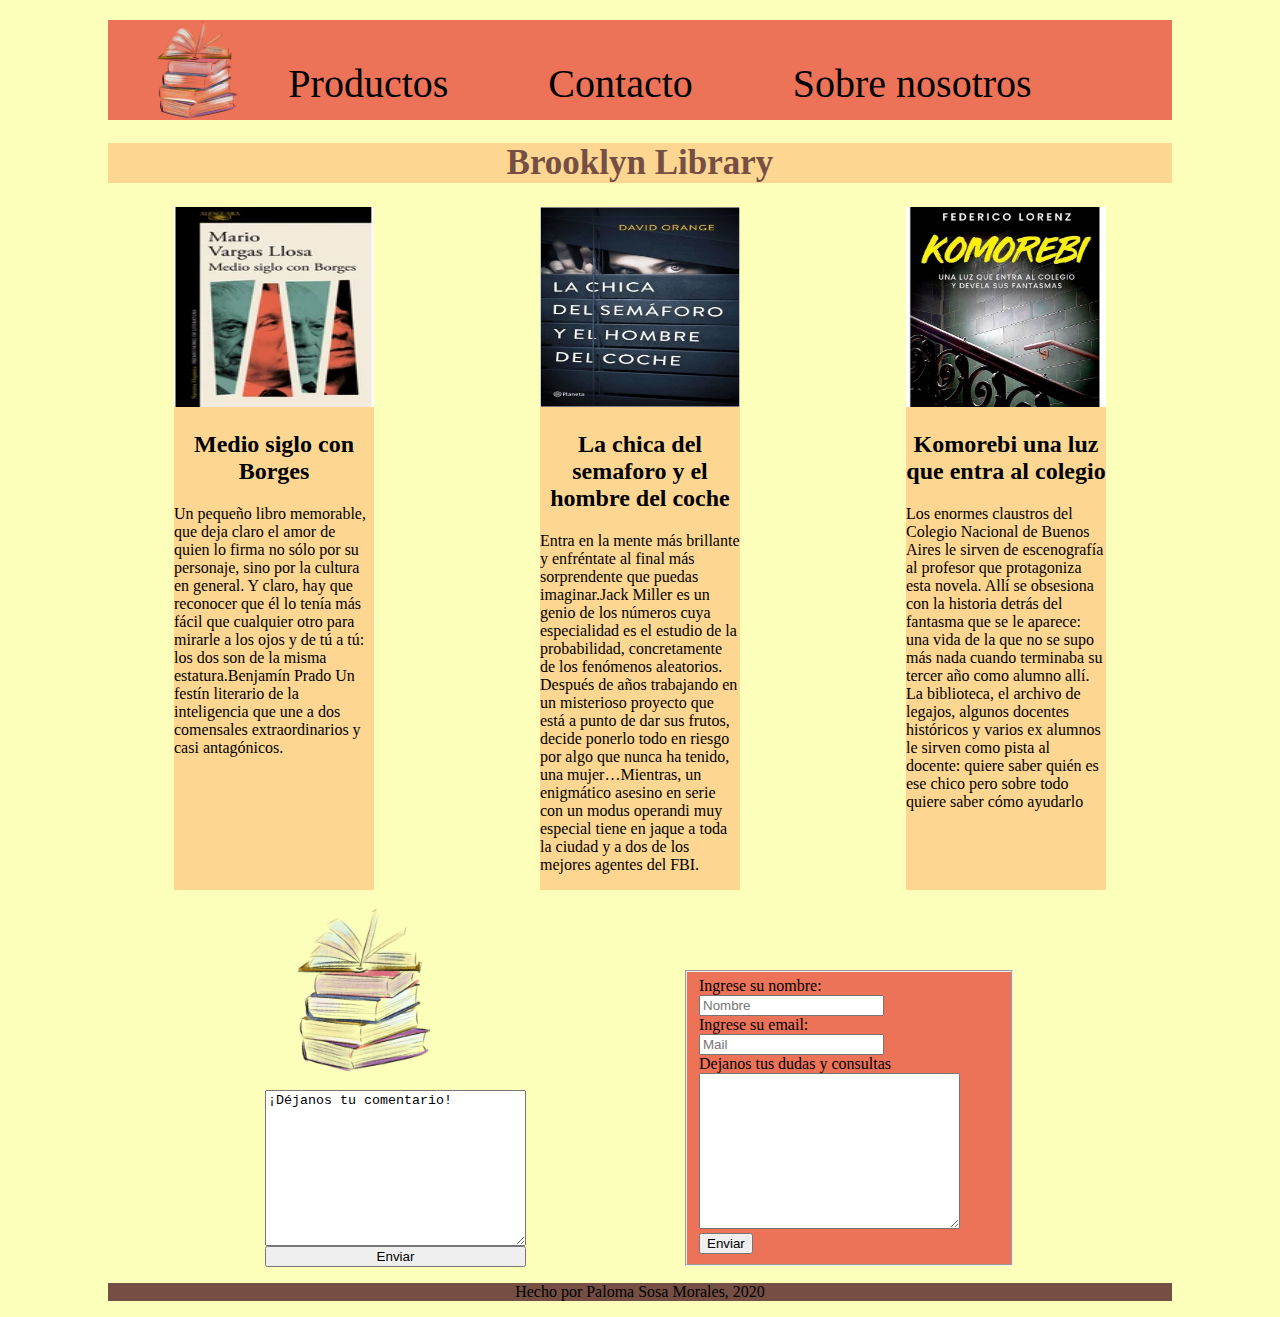
<file: TP-1/index.html>
<!DOCTYPE html>
<html lang="en">
<head>
    <meta charset="UTF-8">
    <meta name="viewport" content="width=device-width, initial-scale=1.0">
    <title>Brooklyn Library</title>
    <link rel="stylesheet" href="index.css">
</head>
<body>
    <nav class="cabecera">
        <img src="./—Pngtree—book hand drawn book five_3897439.png" alt="" class="logo">        
        <ul class="menu">
                <li><a href="#prod">Productos</a></li>
                <li><a href="#con">Contacto</a></li>
                <li><a href="">Sobre nosotros</a></li>
        </ul>
    </nav>
   
    <h1 class="titulo">Brooklyn Library</h1>
    <section class="productos" id="prod">
        <div class="libro1">
            <img src="./borges.webp" alt="foto de libro de borges" class="borges">
            <h2>Medio siglo con Borges</h2>
            <p>Un pequeño libro memorable, que deja claro el amor de quien lo firma no sólo por su personaje, sino por la cultura en general. Y claro, hay que reconocer que él lo tenía más fácil que cualquier otro para mirarle a los ojos y de tú a tú: los dos son de la misma estatura.Benjamín Prado Un festín literario de la inteligencia que une a dos comensales extraordinarios y casi antagónicos.</p>
        </div>
        <div>
            <img src="./chica.jpg" alt="foto de libro de la chica del semaforo" class="chica">
            <h2>La chica del semaforo y el hombre del coche</h2>
            <p>Entra en la mente más brillante y enfréntate al final más sorprendente que puedas imaginar.Jack Miller es un genio de los números cuya especialidad es el estudio de la probabilidad, concretamente de los fenómenos aleatorios. Después de años trabajando en un misterioso proyecto que está a punto de dar sus frutos, decide ponerlo todo en riesgo por algo que nunca ha tenido, una mujer…Mientras, un enigmático asesino en serie con un modus operandi muy especial tiene en jaque a toda la ciudad y a dos de los mejores agentes del FBI.</p>
        </div>
        <div>
            <img src="./komorebi.jpg" alt="foto de libro Komorebi" class="komorebi">
            <h2>Komorebi una luz que entra al colegio</h2>
            <p>Los enormes claustros del Colegio Nacional de Buenos Aires le sirven de escenografía al profesor que protagoniza esta novela. Allí se obsesiona con la historia detrás del fantasma que se le aparece: una vida de la que no se supo más nada cuando terminaba su tercer año como alumno allí. La biblioteca, el archivo de legajos, algunos docentes históricos y varios ex alumnos le sirven como pista al docente: quiere saber quién es ese chico pero sobre todo quiere saber cómo ayudarlo</p>
        </div>
    </section>
    <div class="ultParte">
        <div class="logoComent">
            <img src="./—Pngtree—book hand drawn book five_3897439.png" alt="" width="200px" height="200px">
            <textarea name="comentario" id="" cols="30" rows="10">¡Déjanos tu comentario!</textarea>
            <input type="submit" value="Enviar">
        </div>
        <div class="form" id="con">
            <fieldset class="formulario">
                <label>Ingrese su nombre: </label>
                <br>
                <input type="text" placeholder="Nombre">
                <br>
                <label>Ingrese su email: </label> 
                <br>
                <input type="email" name="mail" id="mail" placeholder="Mail">
                <br>
                <label>Dejanos tus dudas y consultas</label>
                <br>
                <textarea name="" id="" cols="30" rows="10"></textarea>
                <br>
                <input type="submit" value="Enviar">
            </fieldset>
        </div>
    </div>
    <footer>
        <p>Hecho por Paloma Sosa Morales, 2020</p>
    </footer>
</body>
</html>
</file>
<file: TP-1/index.css>
body{
    background-color: #FBFFB9;   
}
.cabecera {
    display: flex;
    margin-left: 100px;
    margin-right: 100px;
    margin-top: 20px;
    height: 100px;
    background-color: #EC7357;
    justify-content: space-evenly;
    position: relative;
}
.logo{
    width: 120px;
    height: 120px;
    position: absolute;
    left: 30px;
    top: -10px;
}
.menu {
    display: flex;
    list-style: none;
    font-size: 40px;   
}

.menu li a{
    color: black;
    text-decoration: none;
    margin-right: 50px;
    margin-left:50px;
}
.menu li a:hover{
    border-bottom: 5px solid #FDD692;
    color: #FDD692;
}
.titulo{
    font-size: 35px;
    text-align: center;
    color: #754F44;
    background-color: #FDD692;
    margin-left: 100px;
    margin-right: 100px;
}

.productos{
    display: flex;
    justify-content: space-evenly;
}
.productos div{
    width: 200px;
    background-color: #FDD692;
}
.productos div:hover{
    border: 5px solid #EC7357;
    border-radius: 10px;
}
.productos div img{
    width: 200px;
    height: 200px;
}
div h2 {
    text-align: center;
}
.ultParte{
    display: flex;
    justify-content: space-evenly;
    margin-right: 100px;
    margin-left: 100px;
}
.logoComent{
    display: flex;
    flex-direction: column;
    margin-left: 0px;
}
input:focus{
    background-color: #FDD692;
}
.formulario{
    background-color: #EC7357;
    width: 300px;
    margin-top: 80px;
}
footer{
    background-color: #754F44;
    margin-left: 100px;
    margin-right: 100px;
}
footer p{
    text-align: center;
}
</file>
